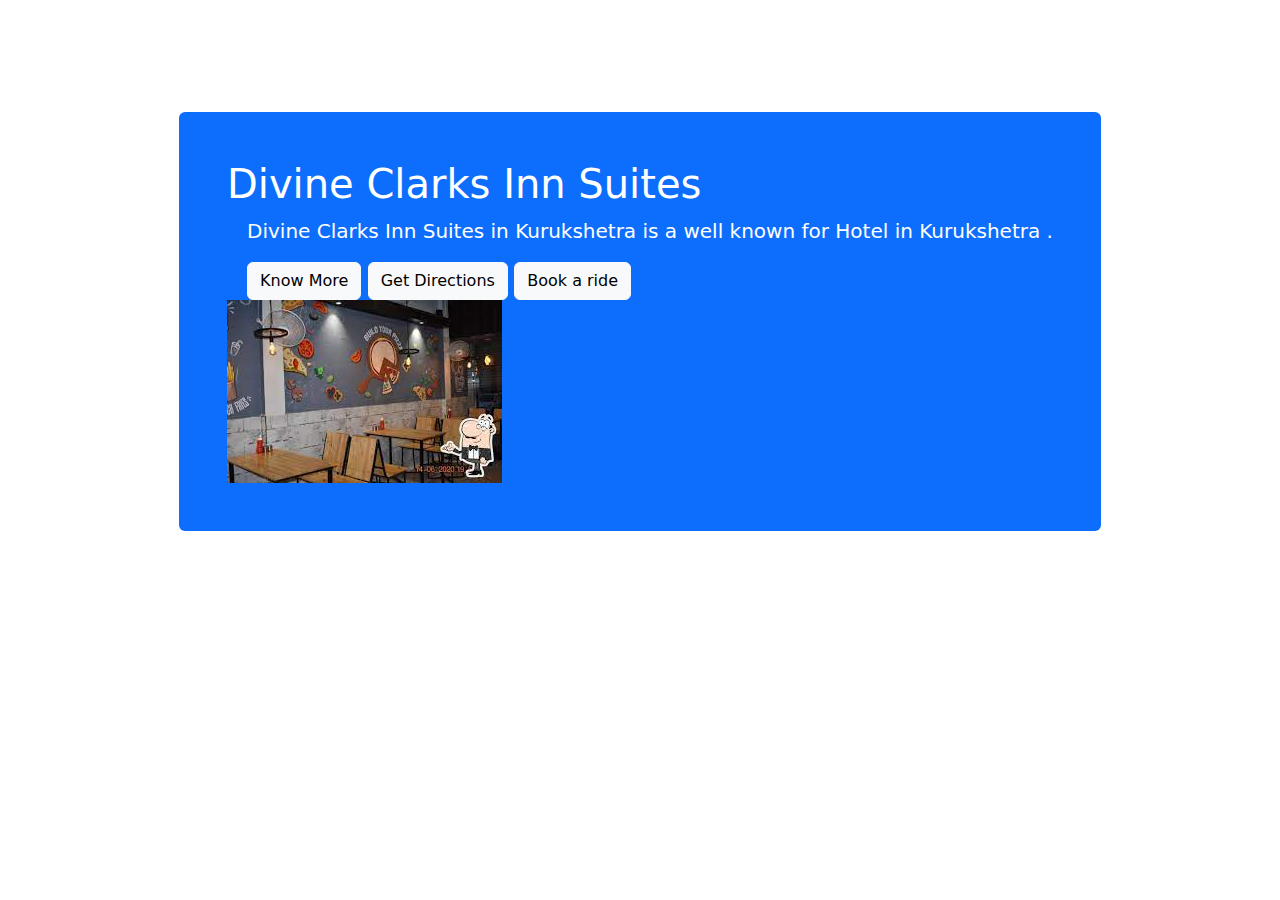
<file: hotel.html>
<!DOCTYPE html>
<html>
<head>
  <meta name="viewport" content="width=device-width, initial-scale=1">
  <link href="https://cdn.jsdelivr.net/npm/bootstrap@5.2.3/dist/css/bootstrap.min.css" rel="stylesheet">
  <script src="https://cdn.jsdelivr.net/npm/bootstrap@5.2.3/dist/js/bootstrap.bundle.min.js"></script>
  <style>
    .container {
      display: flex;
      align-items: center;
      justify-content: center
    }
    img {
      max-width: 100%
    }
    .image {
      flex-basis: 40%
    }
    .text {
      font-size: 20px;
      padding-left: 20px;
    }
  </style>
</head>

<body class="colour" style=" background-image: url('https://wallpaperaccess.com/full/1091510.jpg'); background-size: cover;
               ">
    <br>
    <h1 style="color: white;">Hotels</h1>

<div class="container mt-3">
  <div class="mt-4 p-5 bg-primary text-white rounded">
    <h1>Divine Clarks Inn Suites</h1> 
    <div class="text">
        <p>Divine Clarks Inn Suites in Kurukshetra is a well known for Hotel in Kurukshetra .</p> 
        <button type="button" class="btn btn-light">Know More</button>
        <button type="button" class="btn btn-light">Get Directions</button>
        <button type="button" class="btn btn-light">Book a ride</button>
    </div>
    <div class="image">
        <img src="[data-uri]">
      </div>

  </div>
</div>

</body>
</html>
</file>
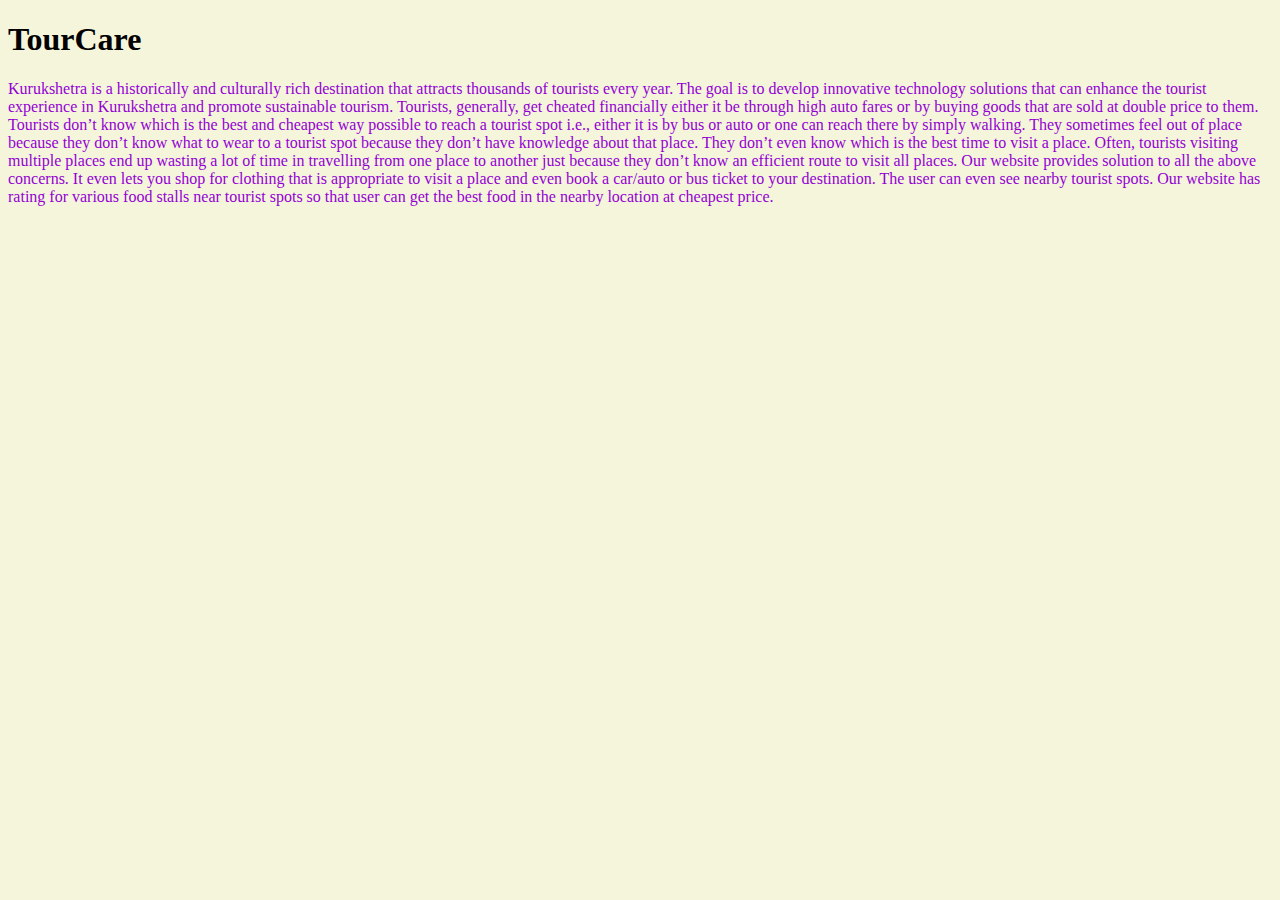
<file: intro.html>
<!DOCTYPE html>
<html lang="en">
<head>
    <meta charset="UTF-8">
    <meta http-equiv="X-UA-Compatible" content="IE=edge">
    <meta name="viewport" content="width=device-width, initial-scale=1.0">
    <title>Document</title>
    <style>
        body {
            background-color: beige;
        }
        h1 {
            font-family: Georgia, 'Times New Roman', Times, serif;
            color: black;
        }
        p {
            font-family: "Times New Roman", Times, serif;
            color: darkviolet;
        }
        </style>
</head>
<body>
    <h1><b>TourCare</b></h1>
    <p>Kurukshetra is a historically and culturally rich destination that attracts thousands of tourists every year. The goal is to develop innovative technology solutions that can enhance the tourist experience in Kurukshetra and promote sustainable tourism. 
        Tourists, generally, get cheated financially either it be through high auto fares or by buying goods that are sold at double price to them. Tourists don’t know which is the best and cheapest way possible to reach a tourist spot i.e., either it is by bus or auto or one can reach there by simply walking. They sometimes feel out of place because they don’t know what to wear to a tourist spot because they don’t have knowledge about that place. They don’t even know which is the best time to visit a place. Often, tourists visiting multiple places end up wasting a lot of time in travelling from one place to another just because they don’t know an efficient route to visit all places.
        Our website provides solution to all the above concerns. It even lets you shop for clothing that is appropriate to visit a place and even book a car/auto or bus ticket to your destination. The user can even see nearby tourist spots. Our website has rating for various food stalls near tourist spots so that user can get the best food in the nearby location at cheapest price.</p>
</body>
</html>
</file>
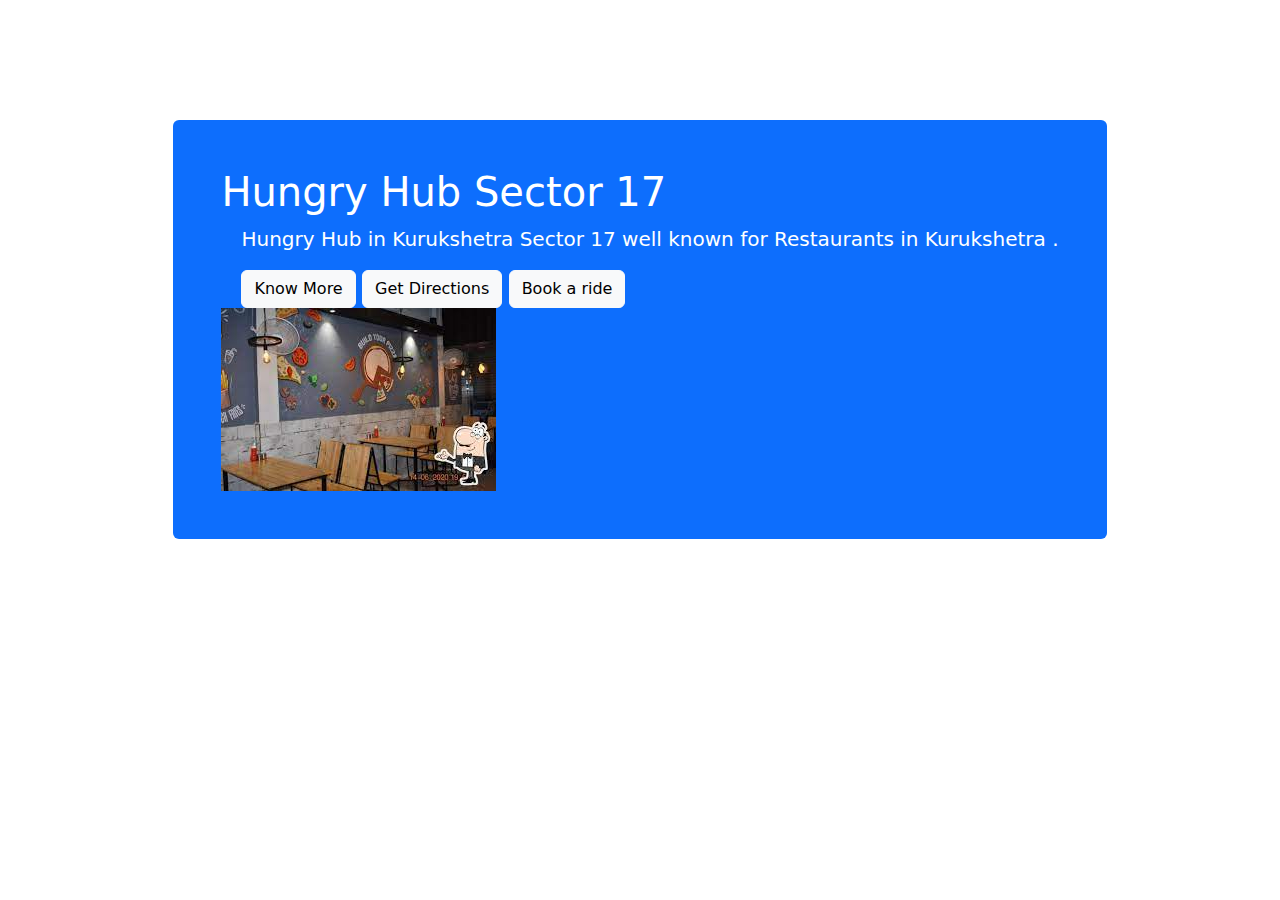
<file: restraunt.html>
<!DOCTYPE html>
<html>
<head>
  <meta name="viewport" content="width=device-width, initial-scale=1">
  <link href="https://cdn.jsdelivr.net/npm/bootstrap@5.2.3/dist/css/bootstrap.min.css" rel="stylesheet">
  <script src="https://cdn.jsdelivr.net/npm/bootstrap@5.2.3/dist/js/bootstrap.bundle.min.js"></script>
  <style>
    .container {
      display: flex;
      align-items: center;
      justify-content: center
    }
    img {
      max-width: 100%
    }
    .image {
      flex-basis: 40%
    }
    .text {
      font-size: 20px;
      padding-left: 20px;
    }
  </style>
</head>
<body class="colour" style=" background-image: url('https://wallpaperaccess.com/full/1091510.jpg'); background-size: cover;
               ">
    <h1 style="color: white;">Restraunts</h1>
    <br>
<div class="container mt-3">
  <div class="mt-4 p-5 bg-primary text-white rounded">
    <h1>Hungry Hub Sector 17</h1> 
    <div class="text">
        <p>Hungry Hub in Kurukshetra Sector 17 well known for Restaurants in Kurukshetra .</p> 
        <button type="button" class="btn btn-light">Know More</button>
        <button type="button" class="btn btn-light">Get Directions</button>
        <button type="button" class="btn btn-light">Book a ride</button>
    </div>
    <div class="image">
        <img src="[data-uri]">
      </div>

  </div>
</div>

</body>
</html>
</file>
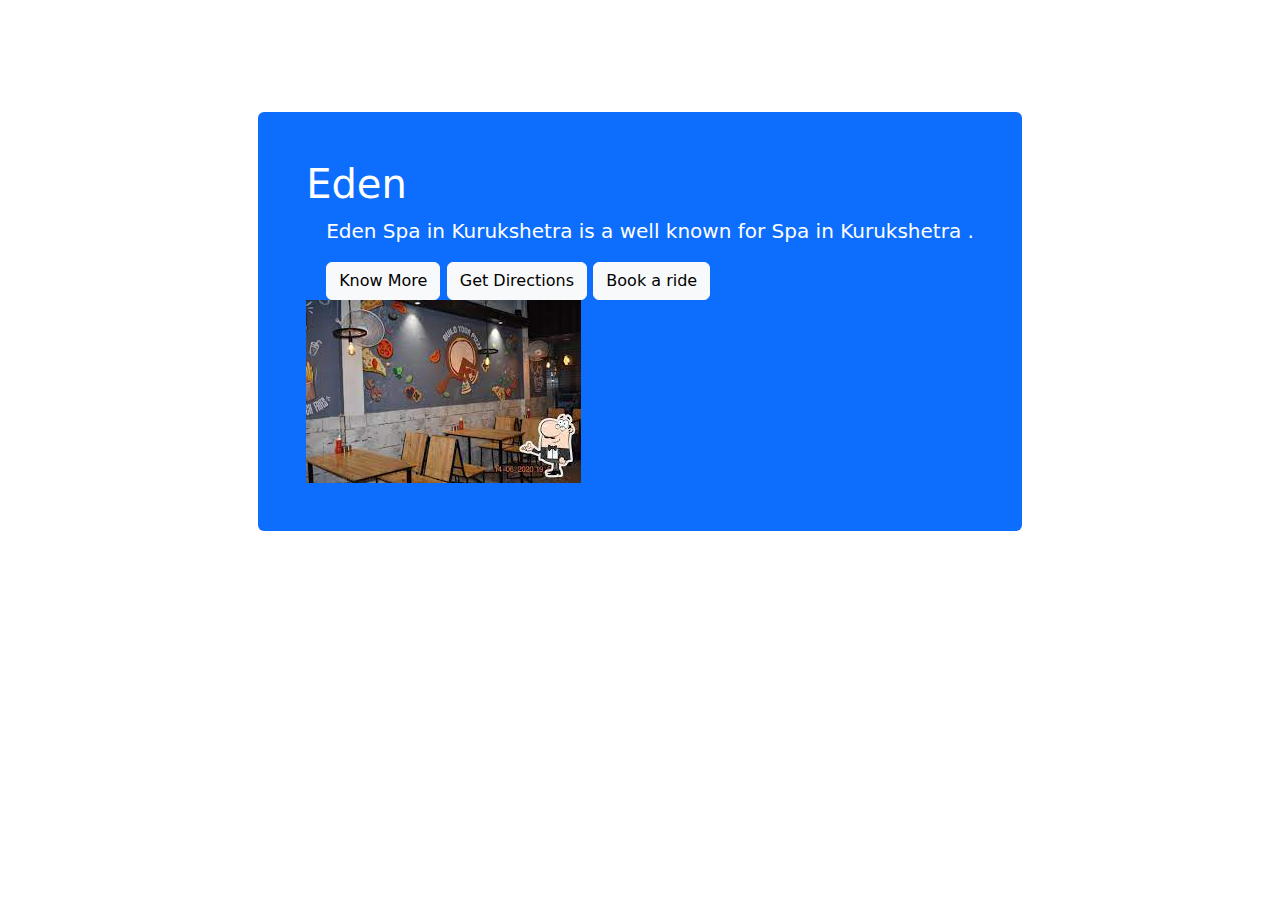
<file: spa.html>
<!DOCTYPE html>
<html>
<head>
  <meta name="viewport" content="width=device-width, initial-scale=1">
  <link href="https://cdn.jsdelivr.net/npm/bootstrap@5.2.3/dist/css/bootstrap.min.css" rel="stylesheet">
  <script src="https://cdn.jsdelivr.net/npm/bootstrap@5.2.3/dist/js/bootstrap.bundle.min.js"></script>
  <style>
    .container {
      display: flex;
      align-items: center;
      justify-content: center
    }
    img {
      max-width: 100%
    }
    .image {
      flex-basis: 40%
    }
    .text {
      font-size: 20px;
      padding-left: 20px;
    }
  </style>
</head>

<body class="colour" style=" background-image: url('https://wallpaperaccess.com/full/1091510.jpg'); background-size: cover;
               ">
    <br>
    <h1 style="color: white;">Beauty and Spa</h1>

<div class="container mt-3">
  <div class="mt-4 p-5 bg-primary text-white rounded">
    <h1>Eden</h1> 
    <div class="text">
        <p>Eden Spa in Kurukshetra is a well known for Spa in Kurukshetra .</p> 
        <button type="button" class="btn btn-light">Know More</button>
        <button type="button" class="btn btn-light">Get Directions</button>
        <button type="button" class="btn btn-light">Book a ride</button>
    </div>
    <div class="image">
        <img src="[data-uri]">
      </div>

  </div>
</div>

</body>
</html>
</file>
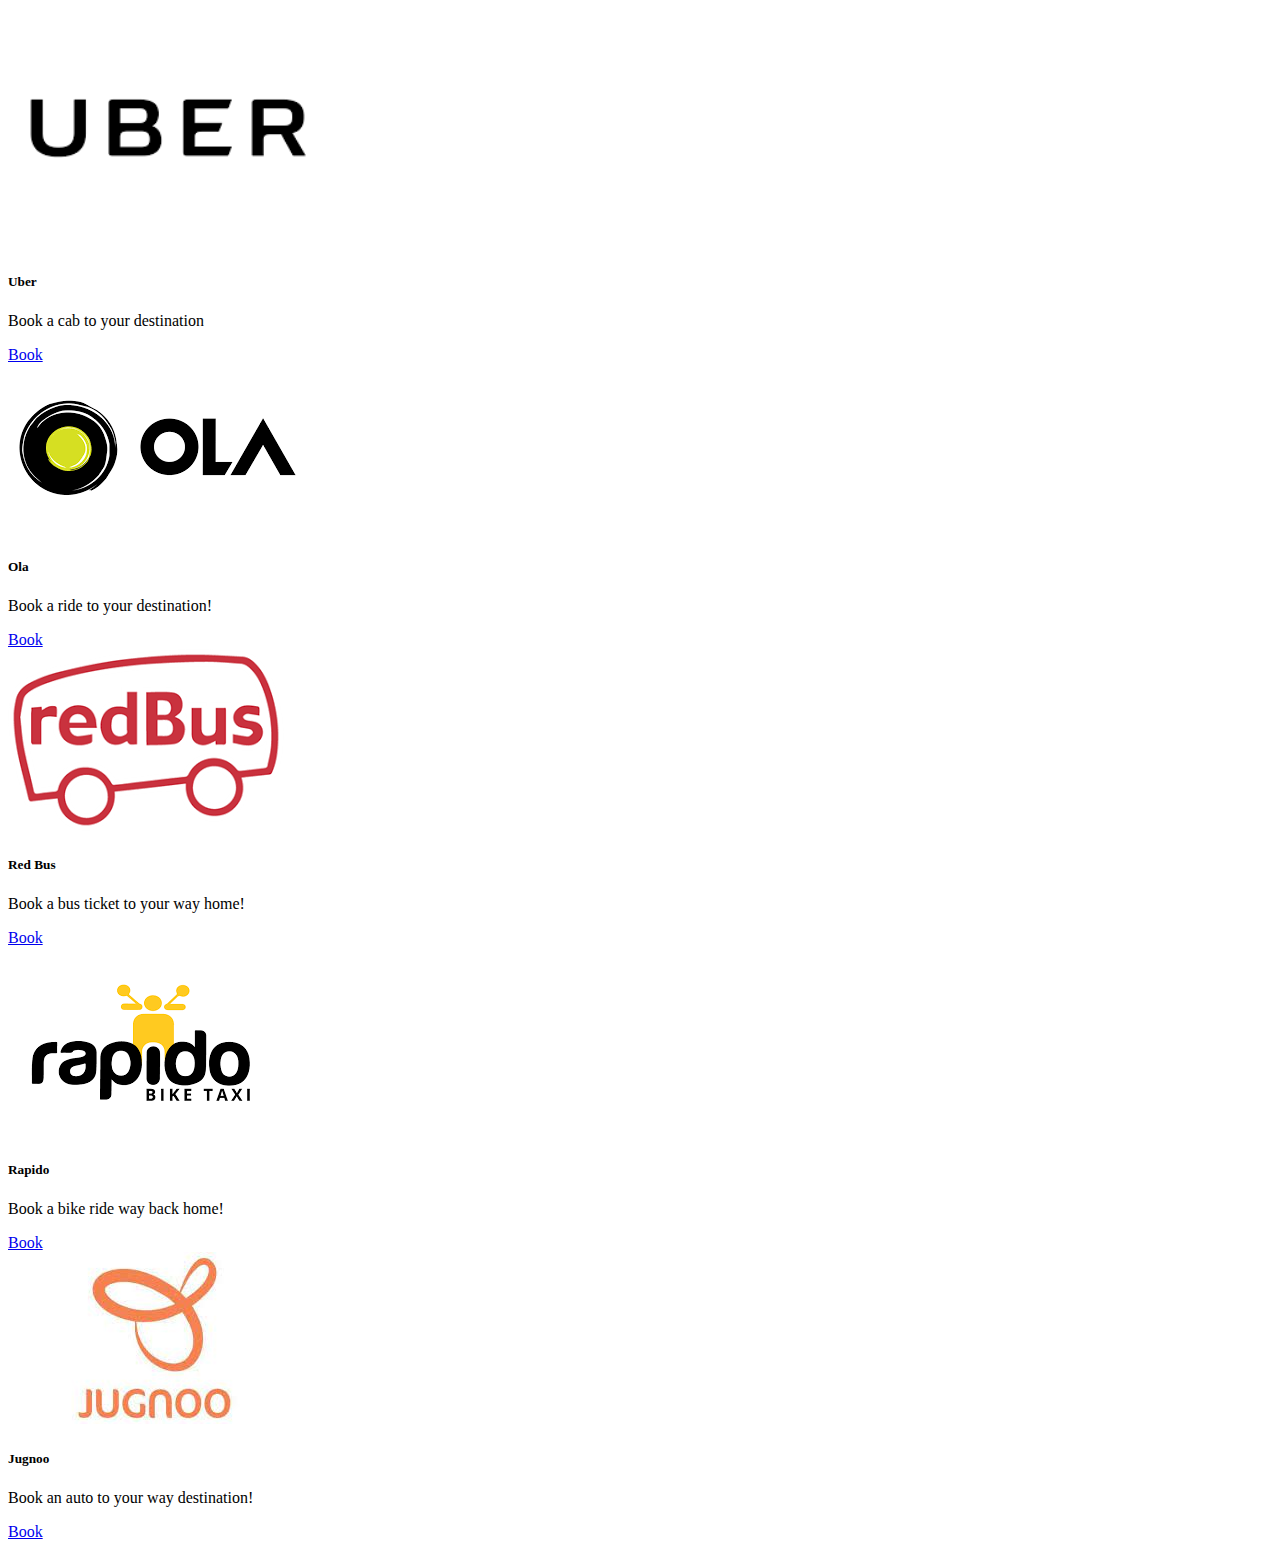
<file: transport.html>
<!DOCTYPE html>
<html>
    <head>
        <title>
            Transport
        </title>
       
        <link href="https://cdn.jsdelivr.net/npm/bootstrap@5.0.2/dist/css/bootstrap.min.css" rel="stylesheet" integrity="sha384-EVSTQN3/azprG1Anm3QDgpJLIm9Nao0Yz1ztcQTwFspd3yD65VohhpuuCOmLASjC" crossorigin="anonymous">
    </head>
    <body style="background-image:url('https://wallpaperaccess.com/full/1091510.jpg');">
        <div class="row row-cols-1 row-cols-md-2 g-4">
            <div class="col mt-5">
        <div class="card mt-5 mx-auto" style="width: 18rem;">
            <img src="[data-uri]" height="240px" class="card-img-top" alt="Uber">
            <div class="card-body">
              <h5 class="card-title">Uber</h5>
              <p class="card-text">Book a cab to your destination</p>
              <a href="https://www.uber.com/in/en/ride/" class="btn btn-primary">Book</a>
            </div>
          </div>
          </div>
          <div class="col mt-5 ">
          <div class="card mt-5 mx-auto" style="width: 18rem;">
            <img src="[data-uri]" class="card-img-top" alt="Ola">
            <div class="card-body">
              <h5 class="card-title">Ola</h5>
              <p class="card-text">Book a ride to your destination!</p>
              <a href="https://book.olacabs.com/" class="btn btn-primary">Book</a>
            </div>
          </div>
          </div>
          <div class="col mt-5">
        <div class="card mt-5 mx-auto" style="width: 18rem;">
            <img src="[data-uri]" class="card-img-top" alt="...">
            <div class="card-body">
              <h5 class="card-title">Red Bus</h5>
              <p class="card-text">Book a bus ticket to your way home!</p>
              <a href="https://www.redbus.in/bus-tickets" class="btn btn-primary">Book</a>
            </div>
        </div>
        </div>
        <div class="col mt-5">
          <div class="card mt-5 mx-auto" style="width: 18rem;">
            <img src="[data-uri]" class="card-img-top" alt="Rapido">
            <div class="card-body">
              <h5 class="card-title">Rapido</h5>
              <p class="card-text">Book a bike ride way back home!</p>
              <a href="https://www.rapido.bike/" class="btn btn-primary">Book</a>
            </div>
          </div>
          </div>
          <div class="col mt-5">
          <div class="card mt-5 mx-auto" style="width: 18rem;">
            <img src="[data-uri]" class="card-img-top" alt="Jugnoo">
            <div class="card-body">
              <h5 class="card-title">Jugnoo</h5>
              <p class="card-text">Book an auto to your way destination!</p>
              <a href="https://ride.jugnoo.in/" class="btn btn-primary">Book</a>
            </div>
          </div>
          </div>
        </div>
        
    </body>
</html>
</file>
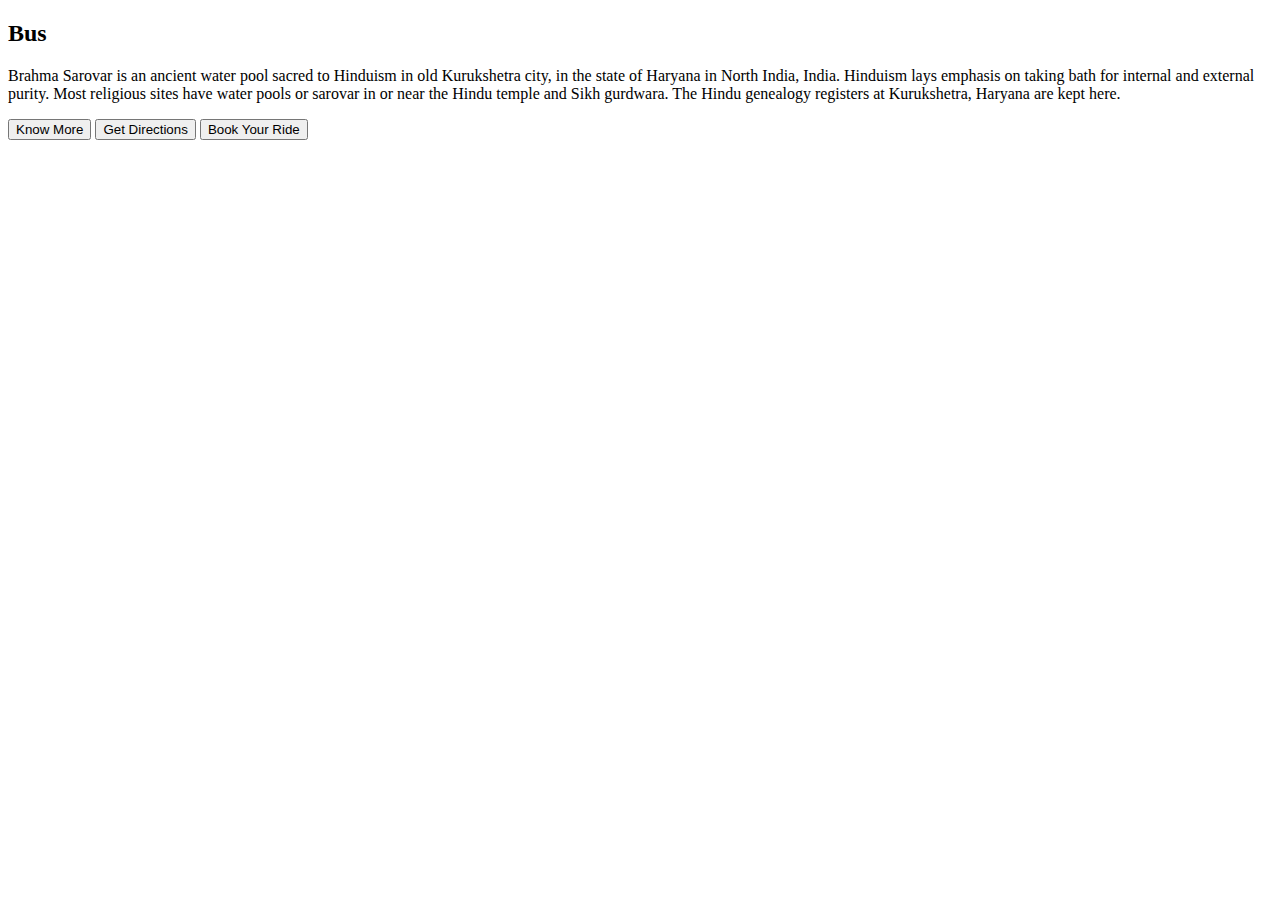
<file: travel.html>
<!DOCTYPE html>
<html lang="en">
<head>
    <meta charset="UTF-8">
    <meta http-equiv="X-UA-Compatible" content="IE=edge">
    <meta name="viewport" content="width=device-width, initial-scale=1.0">
    <title>Document</title>
</head>
<body class="colour" style=" background-image: url('https://wallpaperaccess.com/full/1091510.jpg'); background-size: cover;
               ">
    <div class="container mt-3" width="100%">
        <div class="mt-4 p-5 bg-primary text-white rounded">
          <h2>Bus</h2> 
          <div class="d-inline-block ">
              <!-- <img src="https://encrypted-tbn3.gstatic.com/licensed-image?q=tbn:ANd9GcQ93HRqRfsDi7oFGJni0hkbwVS3PfA8NorHTvZGqxG4Dn5j4uXCzv2Q1uMyekRcK3iz_frMGrryMwYfLeNbQDwY9Q" height="50%" width="50%"> -->
           </div>
          <div class="text">
              <p>Brahma Sarovar is an ancient water pool sacred to Hinduism in old Kurukshetra city, in the state of Haryana in North India, India. Hinduism lays emphasis on taking bath for internal and external purity. Most religious sites have water pools or sarovar in or near the Hindu temple and Sikh gurdwara. The Hindu genealogy registers at Kurukshetra, Haryana are kept here.</p> 
              <a href="https://haryanatourism.gov.in/Destination/brahma-sarovar"><button type="button" class="btn btn-light">Know More</button></a>
             <a href="//www.google.com/maps/place/Brahma+Sarovar/@29.9612953,76.8186938,15z/data=!4m10!1m2!2m1!1sbrahma+sarovar!3m6!1s0x390e47561347a22f:0xa876bcd8e59eb52e!8m2!3d29.9613554!4d76.8285533!15sCg5icmFobWEgc2Fyb3ZhcloQIg5icmFobWEgc2Fyb3ZhcpIBBGxha2XgAQA!16zL20vMDc1MWY0"><button type="button" class="btn btn-light">Get Directions</button></a> 
              <a href="https://www.uber.com/in/en/ride/"><button type="button" class="btn btn-light">Book Your Ride</button></a>
          </div>
        </div>
      </div>






</body>
</html>
</file>
